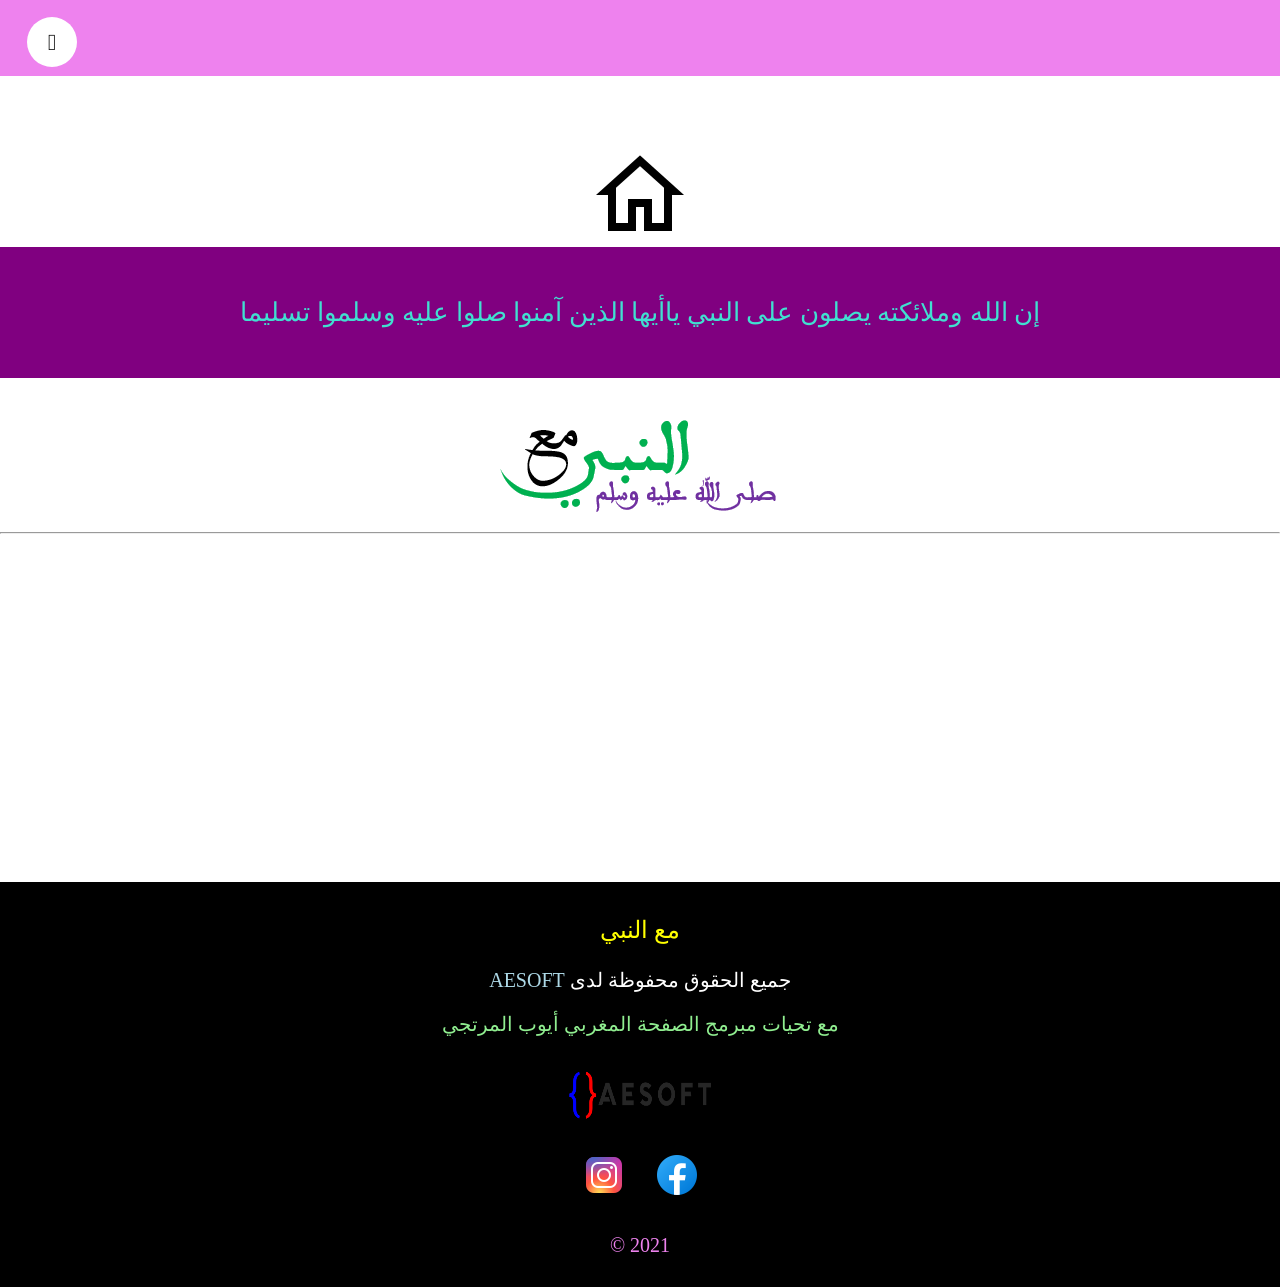
<file: index.html>
<!DOCTYPE html>

<html>

<head>

	<title>  الصفحة الرئيسية | مع النبي </title>
	<meta charset="UTF-8" />
	<meta lang="ar"/>
	<meta content="width=device-width,minimum-scale=1,initial-scale=1" name="viewport"/>
	<meta property="og:description" content="مع النبي : موقع يضم معلومات عن حياة الرسول صلى الله عليه وسلم ومعلومات عن صحابته الكرام"/>

	<meta property="og:title" content="مع النبي"/>
	<link rel="stylesheet" href="css_style_file.css" />
	<link rel="stylesheet" href="https://cdnjs.cloudflare.com/ajax/libs/font-awesome/5.15.3/css/all.min.css"/>
    
</head>

<body dir="rtl" >
<div align="center" >
	<header >
	<div class="ayoub">
	
	<div class="wrapper">
         <input type="checkbox" id="btn" hidden>
         <label for="btn" class="menu-btn">
         <i class="fas fa-bars"></i>
         <i class="fas fa-times"></i>
         </label>
         <nav id="sidebar">
            <div class="title">
               القائمة الرئيسية
            </div>
            <ul class="list-items">
                <li><a href="index.html">الصفحة الرئيسية</a></li>
			  <li><a href="contact_page.html" >تواصل معنا</a></li>
			  <li><a href="about_page.html"  >عن الصفحة</a></li>
            
            </ul>
         </nav>
      </div>
	  </div>
	 
	  
	   <pre>
	   
	   
	   </pre>
	   
	   <div align="center">
        <img src="home_icon.png" alt="home image" >
		</div>
	   
	   
	  
	   

	   	   <div class="head" align="center">
	 إن الله وملائكته يصلون على النبي ياأيها الذين آمنوا صلوا عليه وسلموا تسليما
	   </div>
	   <br>
	   
	   <div align="center">
	   <br/>
			<img src="logo.png" alt="logo" >
			<hr>
			<br/>
		</div>
			
	  
      
	   
		
					
					
	</header>
	<pre>
	
	
	
	
	</pre>
	<section align="center">
	</section>
	<i class="td-icon-search"></i>
	<pre>
	
	
	
	
	
	
	
	
	</pre>
	<footer align="center" >
		<p style="color:yellow;  font-size:x-large;"> مع النبي</p>
		<p> جميع الحقوق محفوظة لدى <span style="color:lightblue; font-family:consolas;">AESOFT</span> </p>
		<p style="color:lightgreen;"> مع تحيات مبرمج الصفحة المغربي أيوب المرتجي</p>
		
	<a href="https://ayoubelmortaji.github.io/AESOFT/" target="blank"><img src="logo - dev.png" alt="logo of developer" style="margin:10px" title="الموقع الإلكتروني لأيوب المرتجي " width="150px" height="60px"></a><br>
	
		<a  href="https://www.facebook.com/ayoub.saad.16121" target="blank" ><img src="facebook-logo-48.png" alt="facebook image"  title=" الصفحة الرسمية لأيوب المرتجي على فايسبوك " class="fb"></a> <a  href="https://www.instagram.com" target="blank" ><img src="instagram-logo-48.png" alt="instagram image"  title=" الصفحة الرسمية لأيوب المرتجي على انستغرام" class="in"></a>
		
		<p style="color:violet; font-family:consolas;"> 2021 &copy;</p>
		
	</footer>
</div>
</body>

</html>
</file>
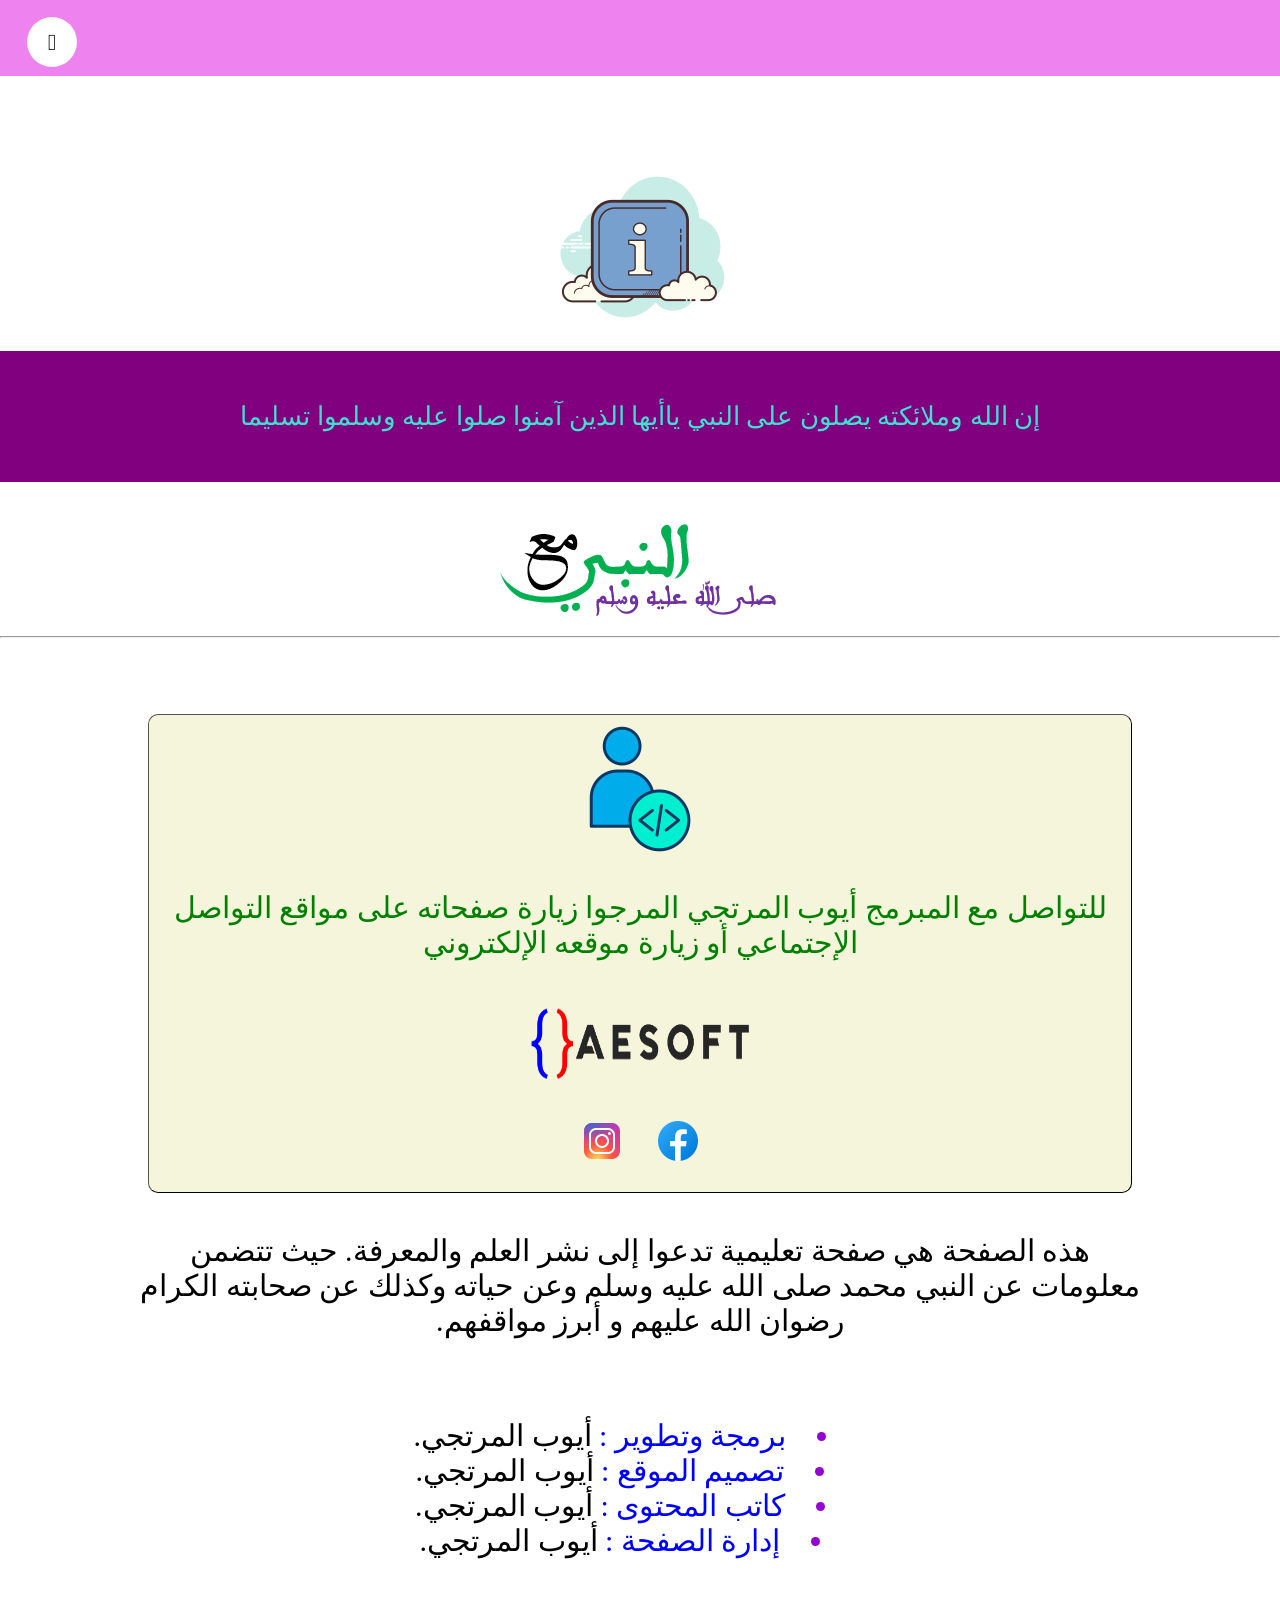
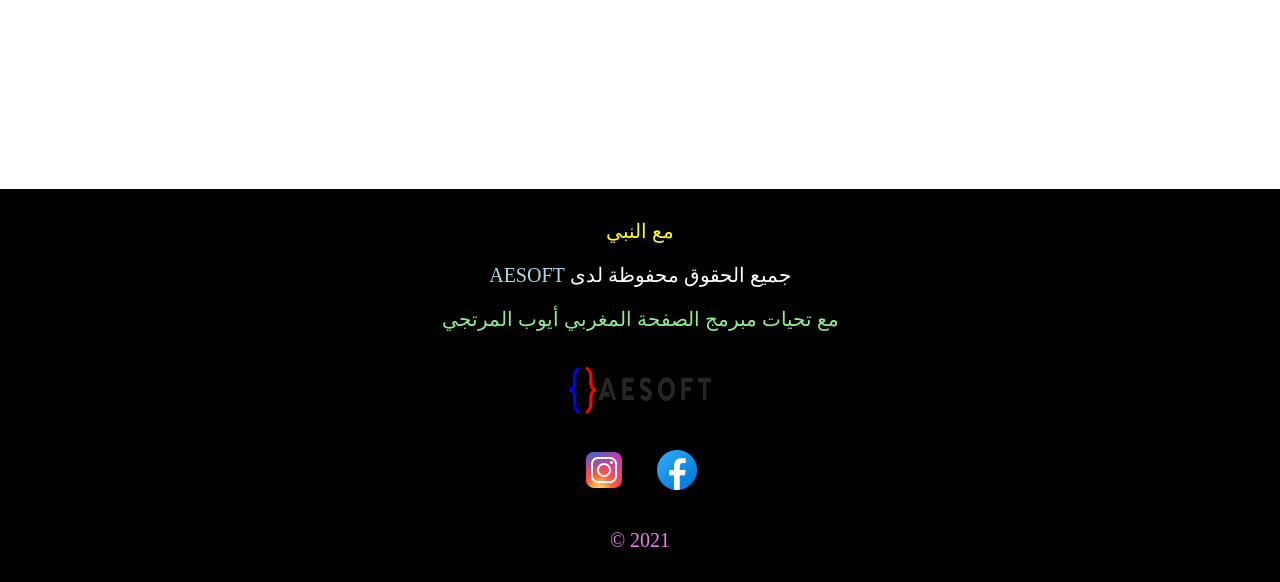
<file: about_page.html>
<!DOCTYPE html>

<html>

<head>

	<title>  عن الصفحة | مع النبي </title>
	<meta charset="UTF-8" />
	<meta lang="ar"/>
	<meta content="width=device-width,minimum-scale=1,initial-scale=1" name="viewport"/>
	<meta property="og:description" content="مع النبي : موقع يضم معلومات عن حياة الرسول صلى الله عليه وسلم ومعلومات عن صحابته الكرام"/>

	<meta property="og:title" content="مع النبي"/>
	<link rel="stylesheet" href="css_style_file.css" />
	<link rel="stylesheet" href="https://cdnjs.cloudflare.com/ajax/libs/font-awesome/5.15.3/css/all.min.css"/>
    
</head>

<body dir="rtl">
<div align="center">
	<header>
        <div class="ayoub">
	
	<div class="wrapper">
         <input type="checkbox" id="btn" hidden>
         <label for="btn" class="menu-btn">
         <i class="fas fa-bars"></i>
         <i class="fas fa-times"></i>
         </label>
         <nav id="sidebar">
            <div class="title">
               القائمة الرئيسية
            </div>
            <ul class="list-items">
                <li><a href="index.html">الصفحة الرئيسية</a></li>
			  <li><a href="contact_page.html" >تواصل معنا</a></li>
			  <li><a href="about_page.html"  >عن الصفحة</a></li>
            
            </ul>
         </nav>
      </div>
	  </div>
	  <pre>
	   
	   
	   </pre>
	  <div align="center">
        <img src="about_icon.png" alt="about image">
		</div>
	   
	   
	  
	   

	   	   <div class="head" align="center">
	 إن الله وملائكته يصلون على النبي ياأيها الذين آمنوا صلوا عليه وسلموا تسليما
	   </div>
	   <br>
	   
	   <div align="center">
	   <br/>
			<img src="logo.png" alt="logo" >
			<hr>
			<br/>
		</div>
	   
					
					
	</header>
	
	<section>
		<article>
		<div align="center" class="content_3">
					<span align="center"><img src="developer.png" alt="image devloper"></span>
					<p> للتواصل مع المبرمج أيوب المرتجي المرجوا زيارة صفحاته على مواقع التواصل الإجتماعي أو زيارة موقعه الإلكتروني  </p>
				
				
				
				
				
					<a href="https://ayoubelmortaji.github.io/AESOFT/" target="blank"><img src="logo - dev.png" alt="logo of developer" style="margin:10px" title="الموقع الإلكتروني لأيوب المرتجي "width="230px" height="90px"></a> <br>
					<a  href="https://www.facebook.com/ayoub.saad.16121" target="blank"><img src="facebook-logo-48.png" alt="facebook image" style="margin:10px" title=" الصفحة الرسمية لأيوب المرتجي على فايسبوك "></a> <a  href="https://www.instagram.com" target="blank"><img src="instagram-logo-48.png" alt="instagram image" style="margin:10px" title=" الصفحة الرسمية لأيوب المرتجي على انستغرام"></a>
					
				</div>
			<p class="content_1" style="padding:10px;"> هذه الصفحة هي صفحة تعليمية تدعوا إلى نشر العلم والمعرفة. حيث تتضمن معلومات عن النبي محمد صلى الله عليه وسلم وعن حياته وكذلك عن صحابته الكرام رضوان الله عليهم و أبرز  مواقفهم.
			</p>
			<div class="content_2">
				<ul >
					<li style="color:darkviolet;"> <span style="color:blue;"> برمجة وتطوير :</span>	 <span style="color:black;">أيوب المرتجي.</span>     </li>
					<li style="color:darkviolet;"> <span style="color:blue;"> تصميم الموقع :</span>	 <span style="color:black;">أيوب المرتجي.</span>    </li>
					<li style="color:darkviolet;"> <span style="color:blue;"> كاتب المحتوى :</span>	 <span style="color:black;">أيوب المرتجي.</span>    </li>
					<li style="color:darkviolet;"> <span style="color:blue;"> إدارة الصفحة :</span>	 <span style="color:black;">أيوب المرتجي.</span>    </li>
					
				</ul>
				</div>
				
			
		</article>
	
	</section>
	<pre>
	
	
	
	
	
	
	
	
	</pre>
	<footer align="center" >
		<p style="color:yellow"> مع النبي</p>
		<p> جميع الحقوق محفوظة لدى <span style="color:lightblue; font-family:consolas;">AESOFT</span> </p>
		<p style="color:lightgreen;"> مع تحيات مبرمج الصفحة المغربي أيوب المرتجي</p>
	<a href="https://ayoubelmortaji.github.io/AESOFT/" target="blank"><img src="logo - dev.png" alt="logo of developer" style="margin:10px" title="الموقع الإلكتروني لأيوب المرتجي " width="150px" height="60px"></a><br>
		<a  href="https://www.facebook.com/ayoub.saad.16121" target="blank" ><img src="facebook-logo-48.png" alt="facebook image"  title=" الصفحة الرسمية لأيوب المرتجي على فايسبوك " class="fb"></a> <a  href="https://www.instagram.com" target="blank" ><img src="instagram-logo-48.png" alt="instagram image"  title=" الصفحة الرسمية لأيوب المرتجي على انستغرام" class="in"></a>
		
		
		<p style="color:violet; font-family:consolas;"> 2021 &copy;</p>
		
	</footer>
</div>
</body>

</html>
</file>
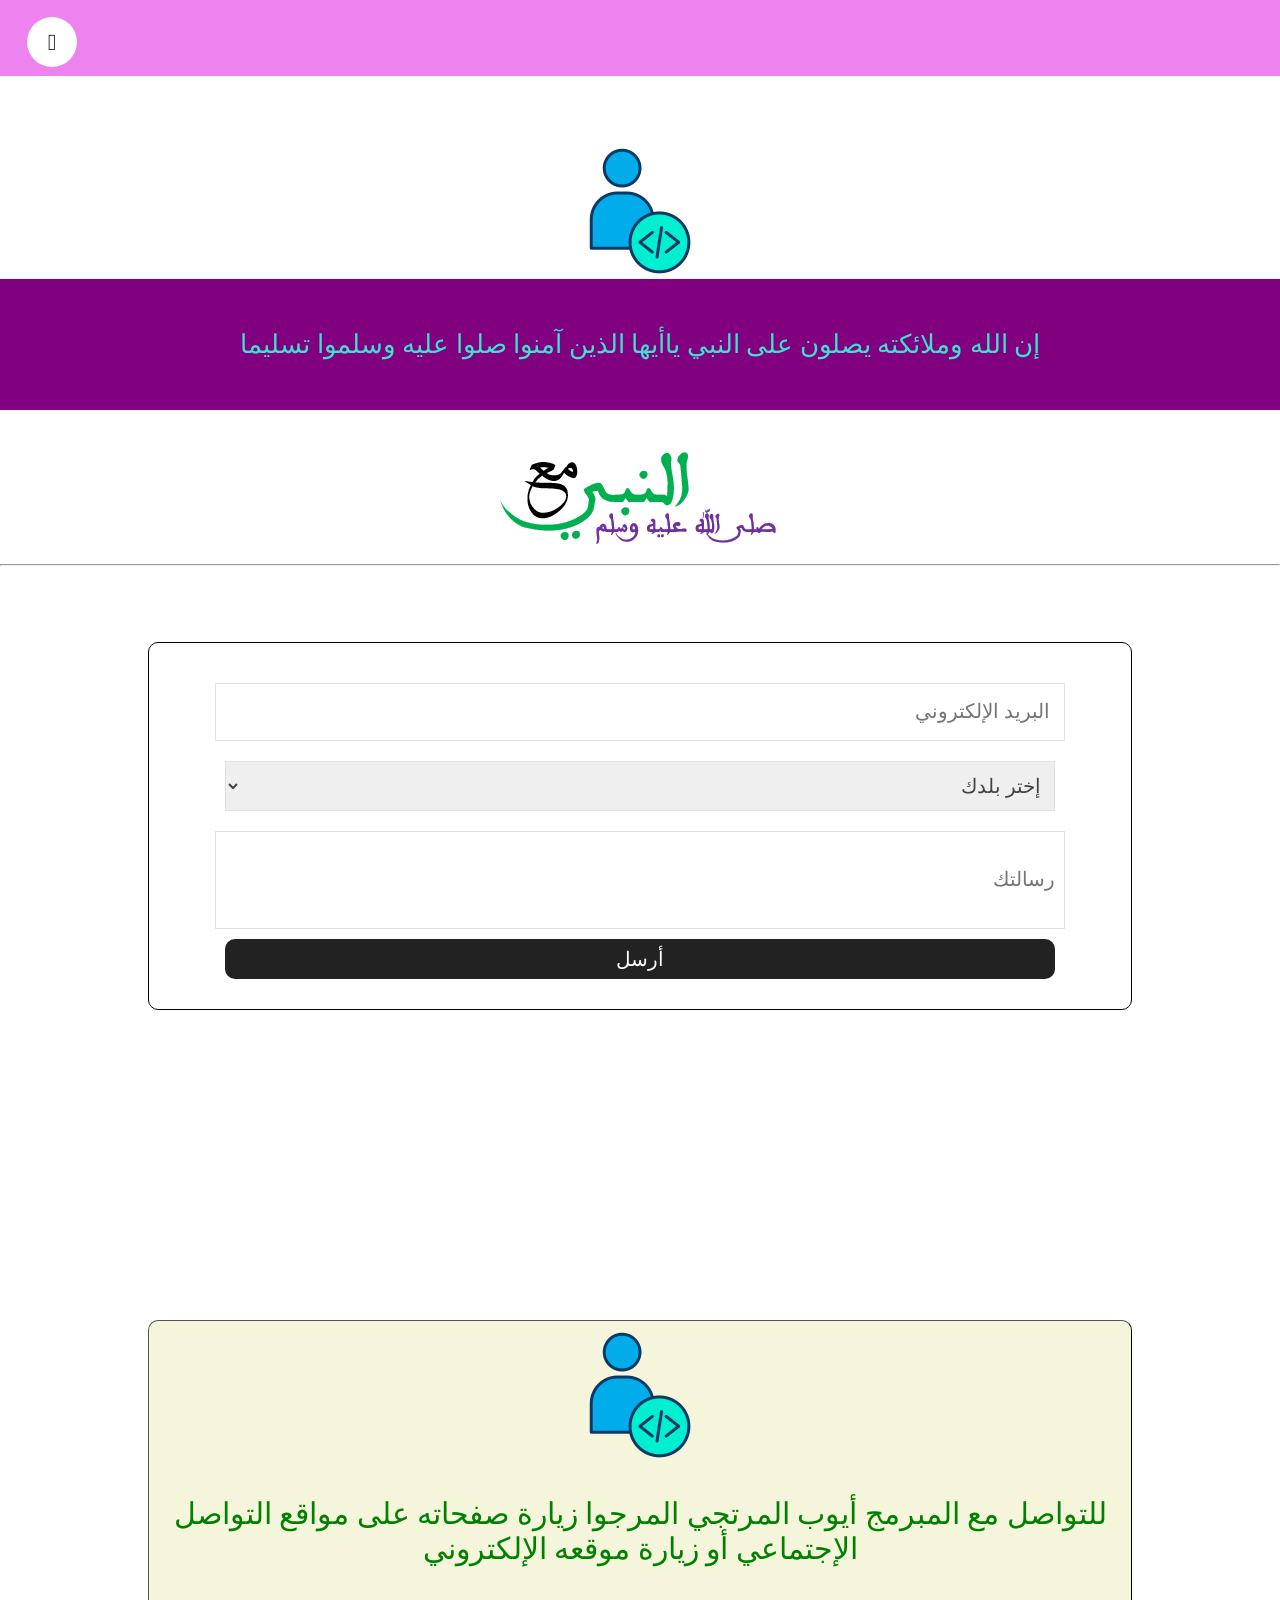
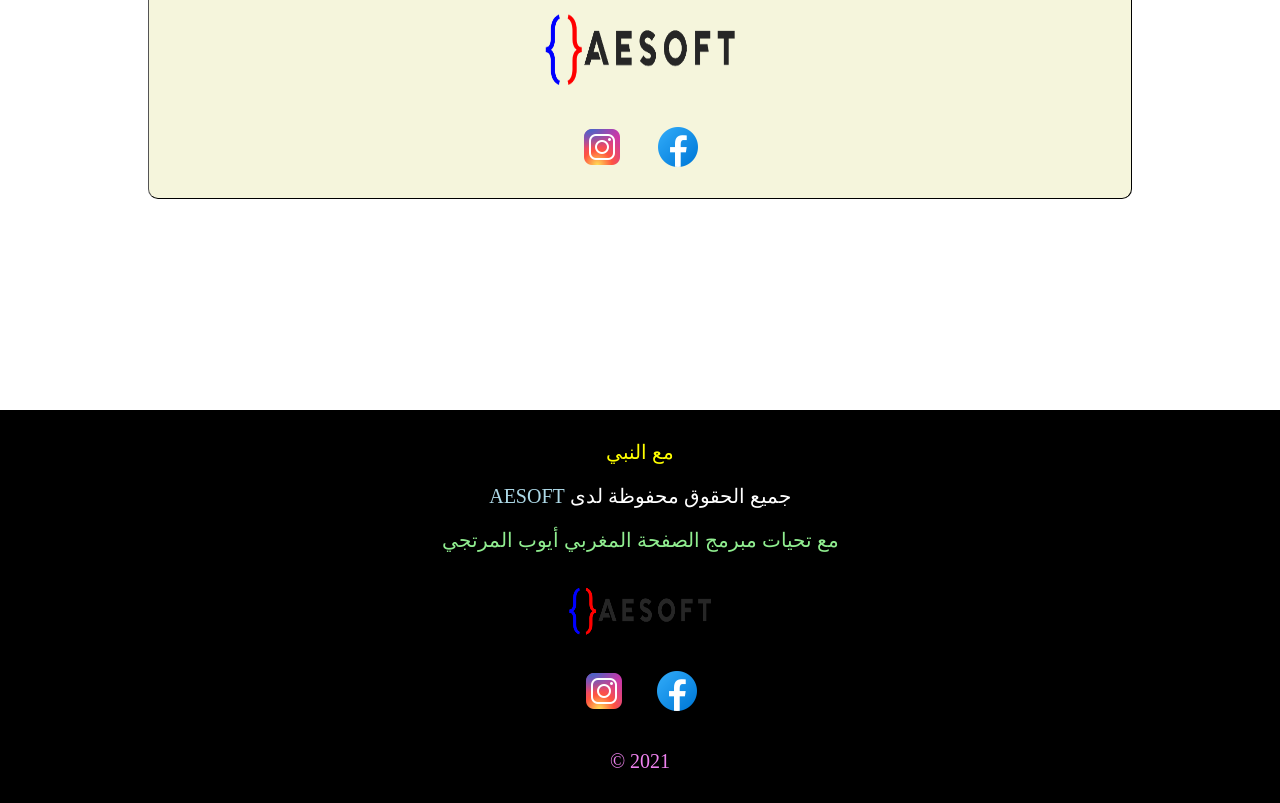
<file: contact_page.html>
<!DOCTYPE html>

<html>

<head>

	<title>  تواصل معنا | عن النبي </title>
	<meta charset="UTF-8" />
	<meta lang="ar"/>
	<meta content="width=device-width,minimum-scale=1,initial-scale=1" name="viewport"/>
	<meta property="og:description" content="مع النبي : موقع يضم معلومات عن حياة الرسول صلى الله عليه وسلم ومعلومات عن صحابته الكرام"/>

	<meta property="og:title" content="مع النبي"/>
	<link rel="stylesheet" href="css_style_file.css" />
	<link rel="stylesheet" href="https://cdnjs.cloudflare.com/ajax/libs/font-awesome/5.15.3/css/all.min.css"/>
    
</head>

<body dir="rtl" >
<div align="center">
	<header>
	
      <div class="ayoub">
	
	<div class="wrapper">
         <input type="checkbox" id="btn" hidden>
         <label for="btn" class="menu-btn">
         <i class="fas fa-bars"></i>
         <i class="fas fa-times"></i>
         </label>
         <nav id="sidebar">
            <div class="title">
               القائمة الرئيسية
            </div>
            <ul class="list-items">
                <li><a href="index.html">الصفحة الرئيسية</a></li>
			  <li><a href="contact_page.html" >تواصل معنا</a></li>
			  <li><a href="about_page.html"  >عن الصفحة</a></li>
            
            </ul>
         </nav>
      </div>
	  </div>
	 <pre>
	   
	   
	   </pre>
	  <div align="center">
        <img src="developer.png" alt="image devloper">
		<br>
		</div>
	   
	   
	  
	   

	   	   <div class="head" align="center">
	 إن الله وملائكته يصلون على النبي ياأيها الذين آمنوا صلوا عليه وسلموا تسليما
	   </div>
	   <br>
	   
	   <div align="center">
	   <br/>
			<img src="logo.png" alt="logo" >
			<hr>
			<br/>
		</div>
						
						
		</header>
		<section>
			<article>
			<fieldset>
			<form align="center" method="POST" action="page.html">
				<input type="email" placeholder=" البريد الإلكتروني " /><br/>
				<select name="Boite1" onchange="Choix(formulaire)">
		  <option selected=""> إختر بلدك</option>
		  <option>المملكة المغربية</option>
		  <option>فلسطين</option>
		  <option>أفغانستان</option>
		  <option>المملكة العربية السعودية</option>
		  <option>لبنان</option>
		  <option>الصومال</option>
		  <option>مصر</option>
		  <option>الإمارات</option>
		  <option>اليمن</option>
		  <option>العراق</option>
		  <option>تونس</option>
		  <option>موريطانيا</option>
		  <option>السودان</option>
		  <option>ليبيا</option>
		  <option>البحرين</option>
		  <option>عمان</option>
		  <option>قطر</option>
		  <option>الأردن</option>
		  <option>ماليزيا</option>
		  
		  
		  </select>
				<br/><input type="textarea" placeholder="رسالتك" /><br/>
				<input type="submit" value="أرسل" />
			
			</form>
			</fieldset>
			<pre>
			
			
			
			
			
			
			
			
			
			
			
			
			
			
			
			
			
			</pre>
			<div align="center" class="content_3">
						<span align="center"><img src="developer.png" alt="image devloper"></span>
						<p> للتواصل مع المبرمج أيوب المرتجي المرجوا زيارة صفحاته على مواقع التواصل الإجتماعي أو زيارة موقعه الإلكتروني  </p>
					
			
					
					
					
						<a href="https://ayoubelmortaji.github.io/AESOFT/" target="blank"><img src="logo - dev.png" alt="logo of developer" style="margin:10px" title="الموقع الإلكتروني لأيوب المرتجي "width="200px" height="90px"></a> <br>
						<a  href="https://www.facebook.com/ayoub.saad.16121" target="blank"><img src="facebook-logo-48.png" alt="facebook image" style="margin:10px" title=" الصفحة الرسمية لأيوب المرتجي على فايسبوك "></a> <a  href="https://www.instagram.com" target="blank"><img src="instagram-logo-48.png" alt="instagram image" style="margin:10px" title=" الصفحة الرسمية لأيوب المرتجي على انستغرام"></a>
						
					</div>
			</article>
		</section>
		<pre>
		
		
		
		
		
		
		
		
		</pre>
		
		
	
	<footer align="center" >
		<p style="color:yellow"> مع النبي</p>
		<p> جميع الحقوق محفوظة لدى <span style="color:lightblue; font-family:consolas;">AESOFT</span> </p>
		<p style="color:lightgreen;"> مع تحيات مبرمج الصفحة المغربي أيوب المرتجي</p>
	<a href="https://ayoubelmortaji.github.io/AESOFT/" target="blank"><img src="logo - dev.png" alt="logo of developer" style="margin:10px" title="الموقع الإلكتروني لأيوب المرتجي " width="150px" height="60px"></a><br>
	
		<a  href="https://www.facebook.com/ayoub.saad.16121" target="blank" ><img src="facebook-logo-48.png" alt="facebook image"  title=" الصفحة الرسمية لأيوب المرتجي على فايسبوك " class="fb"></a> <a  href="https://www.instagram.com" target="blank" ><img src="instagram-logo-48.png" alt="instagram image"  title=" الصفحة الرسمية لأيوب المرتجي على انستغرام" class="in"></a>
		
		
		
		
		<p style="color:violet; font-family:consolas;"> 2021 &copy;</p>
		
	</footer>
</div>
</body>

</html>
</file>
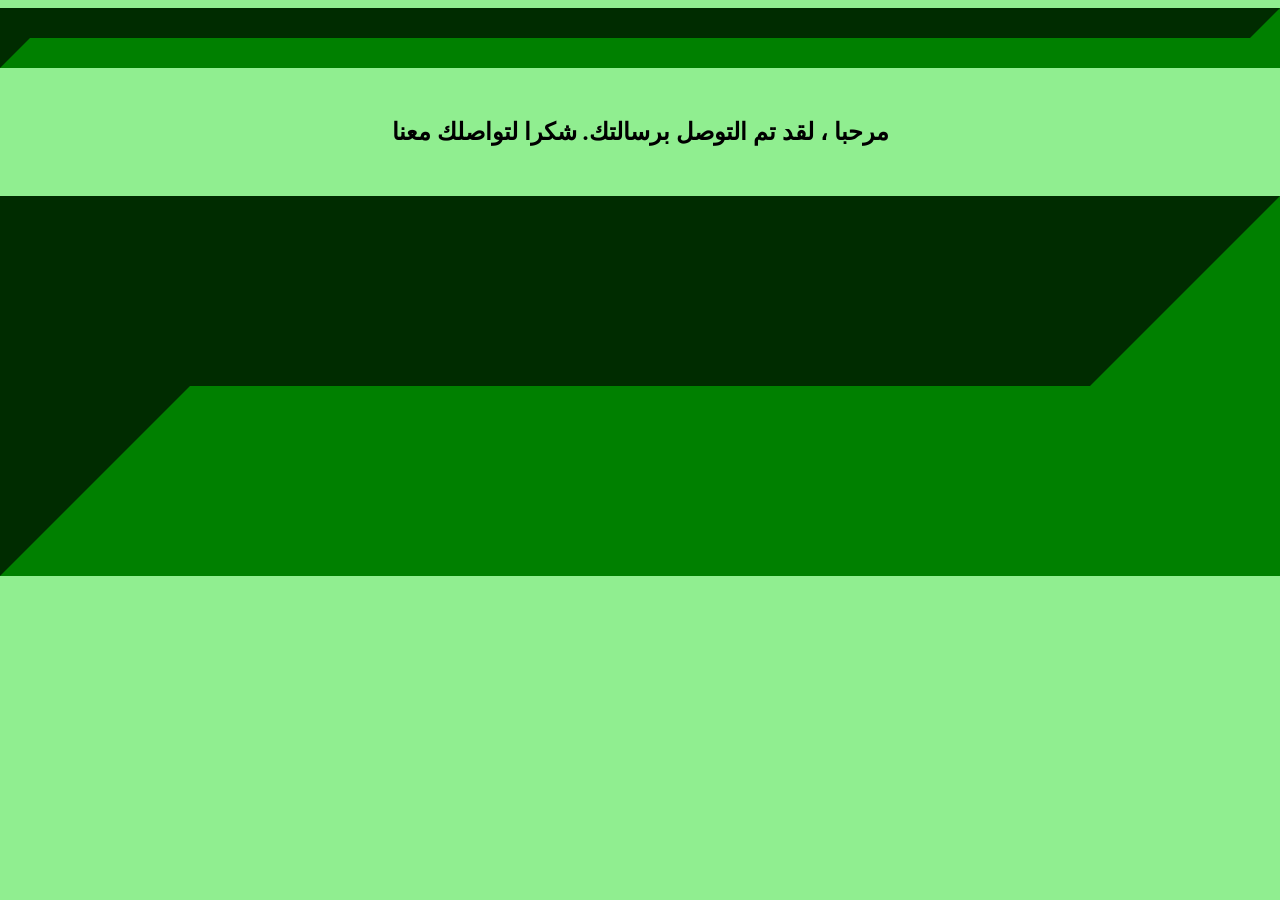
<file: page.html>
<!DOCTYPE html>

<html>

<head>

	<title>  تواصل | مع النبي </title>
	<meta charset="UTF-8" />
	<meta lang="ar"/>
	<meta content="width=device-width,minimum-scale=1,initial-scale=1" name="viewport"/>
	<meta property="og:description" content="مع النبي : موقع يضم معلومات عن حياة الرسول صلى الله عليه وسلم ومعلومات عن صحابته الكرام"/>

	<meta property="og:title" content="مع النبي"/>
	
	<style>
	body{
	margin:0;
	padding:0;
    background:lightgreen;
	}
	 .alert{
		font-family:"Segoe UI Light";
		
		padding:30px;
	
		text-align:center;
		
	 }
	</style>
    
</head>

<body dir="rtl" align="center">

<hr style="border:inset 30px green;"/>
<h2 class="alert"> مرحبا ، لقد تم التوصل برسالتك. شكرا لتواصلك معنا </h2>
<hr style="border:inset 190px green;"/>
</body>

</html>
</file>
<file: css_style_file.css>
/*--------------------------------------------------------------------- header ------------------------------------------*/


/* The navigation bar */

	body{
		 margin:0;
padding:0;
width:100%;
height:auto;
display:block;
	}
section{
	width:80%;
	
	padding:30px;
	
}
header .ayoub{
	background:violet;
	height:2cm;
}
.wrapper{
  height: 100%;
  width:100%;
  position: relative;
  float:left;
  
  font-family:"Hacen Sahara TX Thin";
}

.wrapper .menu-btn{
  position: absolute;
  left: 20px;
  top: 10px;
  background: white;
  font-family:"Hacen Sahara TX Thin";
  height: 50px;
  width: 50px;
  z-index: 9999;
  border: none;
  border-radius: 100%;
  cursor: pointer;
  display: flex;
  align-items: center;
  justify-content: center;
  transition: all 0.3s ease;
  margin:7px;
}
#btn:checked ~ .menu-btn{
  left: 247px;
  font-family:"Hacen Sahara TX Thin";

}
.wrapper .menu-btn i{
  position: absolute;
  transform: ;
  font-size: 23px;
  font-family:"Hacen Sahara TX Thin";
  transition: all 0.3s ease;
}
.wrapper .menu-btn i.fa-times{
  opacity: 0;
  font-family:"Hacen Sahara TX Thin";
}
#btn:checked ~ .menu-btn i.fa-times{
  opacity: 1;
  font-family:"Hacen Sahara TX Thin";
  transform: rotate(-180deg);
   margin:7px
}
#btn:checked ~ .menu-btn i.fa-bars{
  opacity: 0;
  font-family:"Hacen Sahara TX Thin";
  transform: rotate(180deg);
  
}
#sidebar{
  position: fixed;
  background: black;
  height: 100%;
  
 font-family:"Hacen Sahara TX Thin";
  overflow: hidden;
  left: -270px;
  transition: all 0.3s ease;

}
#btn:checked ~ #sidebar{
  left: 0;
   width: 100%;
      
}
#sidebar .title{
  line-height: 65px;
  text-align: center;
  background: #333;
  font-family:"Hacen Sahara TX Thin";
  font-size: 25px;
  font-weight: 600;
  color: white;
  border-bottom: 1px solid #222;
}
#sidebar .list-items{
  position: relative;
  background: #404040;
  font-family:"Hacen Sahara TX Thin";
  width: 100%;
  height: 100%;
  list-style: none;
}
#sidebar .list-items li{
  padding-left: 40px;
  line-height: 50px;
  font-family:"Hacen Sahara TX Thin";
  border-top: 1px solid rgba(255,255,255,0.1);
  border-bottom: 1px solid #333;
  transition: all 0.3s ease;
}
#sidebar .list-items li:hover{
  border-top: 1px solid transparent;
  border-bottom: 1px solid transparent;
  box-shadow: 0 0px 10px 3px #222;
}
#sidebar .list-items li:first-child{
  border-top: none;
}
#sidebar .list-items li a{
  color: #f2f2f2;
  text-decoration: none;
  font-size: 18px;
  font-weight: 500;
  height: 100%;
  width: 100%;
  display: block;
}
#sidebar .list-items li a i{
  margin-right: 20px;
}
#sidebar .list-items .icons{
  width: 100%;
  height: 40px;
  text-align: center;
  position: absolute;
  bottom: 100px;
  line-height: 40px;
  display: flex;
  align-items: center;
  justify-content: center;
}
#sidebar .list-items .icons a{
  height: 100%;
  width: 40px;
  display: block;
  margin: 0 5px;
  font-size: 18px;
  color: #f2f2f2;
  background: #4a4a4a;
  border-radius: 5px;
  border: 1px solid #383838;
  transition: all 0.3s ease;
}
#sidebar .list-items .icons a:hover{
  background: #404040;
}
.list-items .icons a:first-child{
  margin-left: 0px;
}
.head{
	color:Turquoise    ;
	background:purple;
	width:100%;
	height:auto;
	font-family:"arabswell_1";
	text-align:center;
	font-size:26px;
    
	display:block;

text-align:center;
padding-bottom:50px;
padding-top:50px;

}

/* --------------------------------------------------------------------------------------- section ----------------------------------------------------*/
article .content_1{
	font-family:"AlWatanHeadlines";
	font-size:30px;
	padding:10px;
}
article .content_2{
	font-family:"AlWatanHeadlines";
	font-size:30px;
	padding:10px;
    list-style-position:inside;
	
}
article .content_3{
height:auto;
 color:green; 
 background:Beige  ; 
 border-radius:10px;
 margin:20px;
 font-size:30px;
 padding:10px;
 font-family:"AlWatanHeadlines";
 border:outset 1px black;
}
/* --------------------------------------------------------------------------------------- footer ----------------------------------------------------*/
footer{
	background:black;
	color:white;
	font-size:20px;
	font-family:"Hacen Sahara TX Thin";
	padding:10px;
	margin:0;
	

}

form input[type="email"]{
	font-size: 20px;
    line-height: 21px;
    color: rgb(68, 68, 68);
    border: 1px solid rgb(225, 225, 225);
    width: 90%;
    max-width: 95%;
    height: 50px;
    padding: 3px 9px;
	margin:10px;
	font-family:"Segoe UI Light";
}
form input[type="textarea"]{
	font-size: 20px;
    line-height: 21px;
    color: rgb(68, 68, 68);
    border: 1px solid rgb(225, 225, 225);
    width: 90%;
    max-width: 95%;
    height: 90px;
    padding: 3px 9px;
	margin:10px;
	font-family:"Segoe UI Light";
}
form input[type="submit"] {
    font-size: 20px;
    background-color: rgb(34, 34, 34);
    border-radius: 10px;
    color: rgb(255, 255, 255);
    border: none;
    padding: 8px 15px;
    font-weight: 500;
    transition: background-color 0.4s ease 0s;
	font-family:"Segoe UI Light";
	 width: 90%;
    max-width: 95%;
}
form input[type="submit"]:hover{

    background: blue;
	color:white;
   
}
fieldset{
	border:solid 1px black;
	border-radius:10px;
	margin:20px;
	padding:30px;
}
form select {
    font-size: 20px;
    line-height: 21px;
    color: rgb(68, 68, 68);
    border: 1px solid rgb(225, 225, 225);
    width: 90%;
    max-width: 95%;
    height: 50px;
    padding: 3px 9px;
	margin:10px;
	font-family:"Segoe UI Light";
}
.fb{
	padding:10px;
}
.fb:hover{
	background-color:white;
	border-radius:5%;
}
.in{
	padding:10px;
}
.in:hover{
	background-color:violet;
	border-radius:5%;
}
</file>
